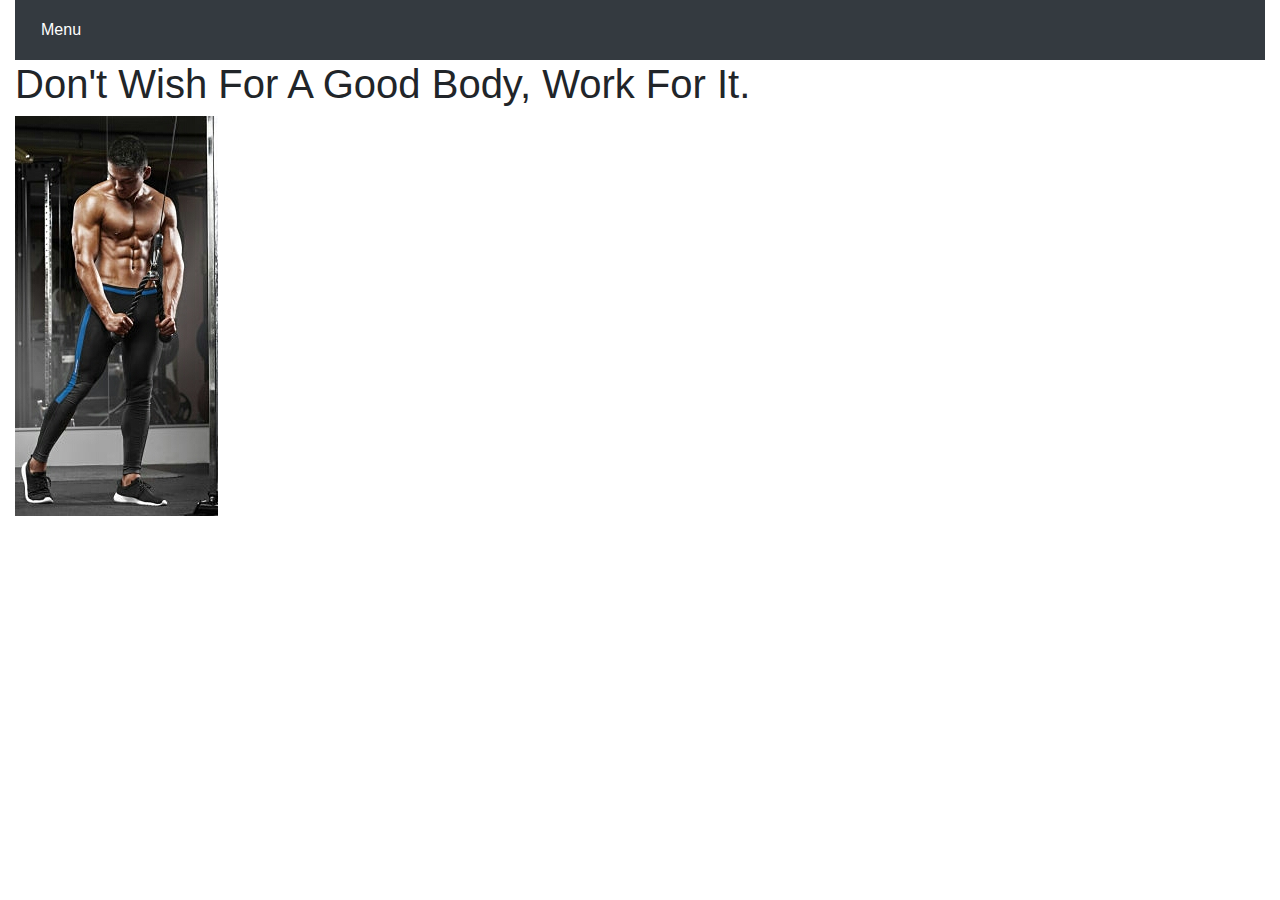
<file: index.html>
<!DOCTYPE html>
<html lang="en">

<head>

    <meta charset="utf-8">
    <meta name="viewport" content="width=device-width, initial-scale=1, shrink-to-fit=no">
    <meta name="description" content="">
    <meta name="author" content="">

    <title>Simple Sidebar - Start Bootstrap Template</title>

    <!-- Bootstrap core CSS -->
    <link href="vendor/bootstrap/css/bootstrap.min.css" rel="stylesheet">

    <!-- Custom styles for this template -->
    <link href="css/simple-sidebar.css" rel="stylesheet">
	<link href='css/workout.css' rel='stylesheet'>

</head>

<body>

    <div id='wrapper'>
		<div id='sidebar-wrapper'>
			<ul class='sidebar-nav'>
				<li class='sidebar-brand'>
					<img class='mylogo' src='w.jpg'>
				</li><br><br><br>
				<li><a href='index.html'>Home</a></li>
				<li><a href='calendar.html'>Calendar</a></li>
				<li><a href='alarm.html'>Alarm</a></li>
				<li><a href='history.html'>History</a></li>
			</ul>
		</div>
		
		<div class='container-fluid'>
			<nav class="navbar navbar-dark bg-dark">
			  <a style='margin: 10px;color: white;' href='#menu-toggle' id='menu-toggle'>Menu</a>
			</nav>
			
		</div>
				<div class='container-fluid'>
				<h1>Don't Wish For A Good Body, Work  For It.<span class="badge badge-secondary"></span></h1>
				<img class='mysupport'src='slim.jpg'>
				</div>
				
    <!-- Bootstrap core JavaScript -->
    <script src="vendor/jquery/jquery.min.js"></script>
    <script src="vendor/bootstrap/js/bootstrap.bundle.min.js"></script>

    <!-- Menu Toggle Script -->
    <script>
    $("#menu-toggle").click(function(e) {
        e.preventDefault();
        $("#wrapper").toggleClass("toggled");
    });
    </script>

</body>

</html>
</file>
<file: css/workout.css>
.mylogo{
	width: 90%;
	height: 100px;
	margin-top: 5%;
}
</file>
<file: css/simple-sidebar.css>
/*!
 * Start Bootstrap - Simple Sidebar (https://startbootstrap.com/template-overviews/simple-sidebar)
 * Copyright 2013-2017 Start Bootstrap
 * Licensed under MIT (https://github.com/BlackrockDigital/startbootstrap-simple-sidebar/blob/master/LICENSE)
 */

body {
  overflow-x: hidden;
}

#wrapper {
  padding-left: 0;
  -webkit-transition: all 0.5s ease;
  -moz-transition: all 0.5s ease;
  -o-transition: all 0.5s ease;
  transition: all 0.5s ease;
}

#wrapper.toggled {
  padding-left: 250px;
}

#sidebar-wrapper {
  z-index: 1000;
  position: fixed;
  left: 250px;
  width: 0;
  height: 100%;
  margin-left: -250px;
  overflow-y: auto;
  background: #000;
  -webkit-transition: all 0.5s ease;
  -moz-transition: all 0.5s ease;
  -o-transition: all 0.5s ease;
  transition: all 0.5s ease;
}

#wrapper.toggled #sidebar-wrapper {
  width: 250px;
}

#page-content-wrapper {
  width: 100%;
  position: absolute;
  padding: 15px;
}

#wrapper.toggled #page-content-wrapper {
  position: absolute;
  margin-right: -250px;
}


/* Sidebar Styles */

.sidebar-nav {
  position: absolute;
  top: 0;
  width: 250px;
  margin: 0;
  padding: 0;
  list-style: none;
}

.sidebar-nav li {
  text-indent: 20px;
  line-height: 40px;
}

.sidebar-nav li a {
  display: block;
  text-decoration: none;
  color: #999999;
}

.sidebar-nav li a:hover {
  text-decoration: none;
  color: #fff;
  background: rgba(255, 255, 255, 0.2);
}

.sidebar-nav li a:active, .sidebar-nav li a:focus {
  text-decoration: none;
}

.sidebar-nav>.sidebar-brand {
  height: 65px;
  font-size: 18px;
  line-height: 60px;
}

.sidebar-nav>.sidebar-brand a {
  color: #999999;
}

.sidebar-nav>.sidebar-brand a:hover {
  color: #fff;
  background: none;
}

@media(min-width:768px) {
  #wrapper {
    padding-left: 0;
  }
  #wrapper.toggled {
    padding-left: 250px;
  }
  #sidebar-wrapper {
    width: 0;
  }
  #wrapper.toggled #sidebar-wrapper {
    width: 250px;
  }
  #page-content-wrapper {
    padding: 20px;
    position: relative;
  }
  #wrapper.toggled #page-content-wrapper {
    position: relative;
    margin-right: 0;
  }
}
</file>
